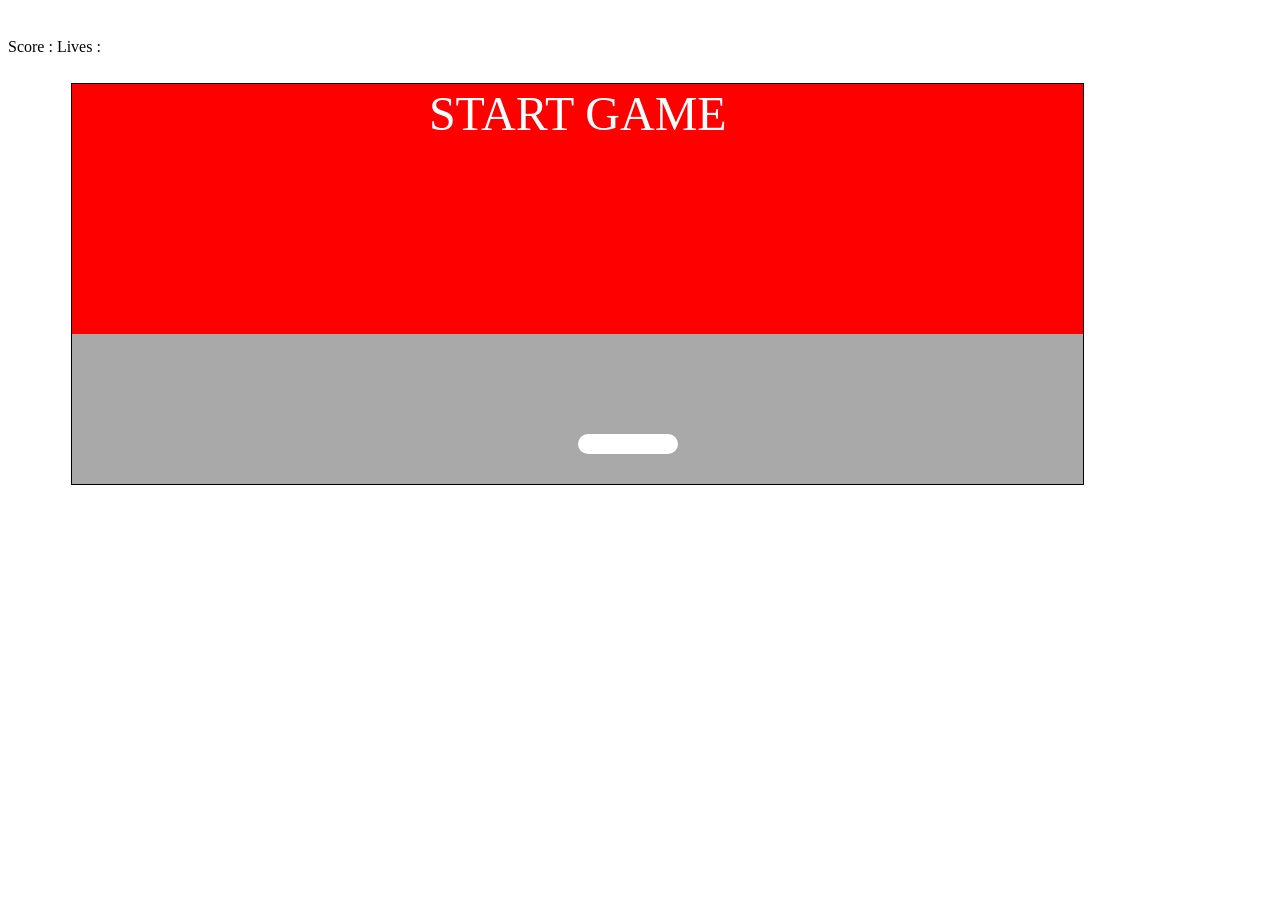
<file: brick-breaker-game-main/index.html>
<!DOCTYPE html>
<html>

<head>
    <title>JavaScript</title>
    <link href="style.css" rel="stylesheet" type="text/css"> </head>

<body>
    <div> Score : <span class="score"></span> Lives : <span class="lives"></span> </div>
    <div class="container"></div>
    <script>
        const container = document.querySelector('.container');
        let conDim = container.getBoundingClientRect();
        const gameover = document.createElement('div');
        gameover.textContent = "Start Game";
        gameover.style.position = "absolute";
        gameover.style.color = "white";
        gameover.style.lineHeight = "60px";
        gameover.style.height = "250px";
        gameover.style.textAlign = "center";
        gameover.style.fontSize = "3em";
        gameover.style.textTransform = "uppercase";
        gameover.style.backgroundColor = "red";
        gameover.style.width = "100%";
        gameover.addEventListener('click', startGame);
        container.appendChild(gameover);
        const ball = document.createElement('div');
        ball.style.position = "absolute";
        ball.style.width = "20px";
        ball.style.height = "20px";
        ball.style.backgroundColor = "white";
        ball.style.borderRadius = "25px";
        ball.style.backgroundImage = "url('ball.png')";
        ball.style.backgroundSize = "20px 20px";
        ball.style.top = "70%";
        ball.style.left = "50%";
        ball.style.display = "none";
        container.appendChild(ball);
        const paddle = document.createElement('div');
        paddle.style.position = "absolute";
        paddle.style.backgroundColor = "white";
        paddle.style.height = "20px";
        paddle.style.width = "100px";
        paddle.style.borderRadius = "25px";
        paddle.style.bottom = "30px";
        paddle.style.left = "50%";
        container.appendChild(paddle);
        document.addEventListener('keydown', function (e) {
            //console.log(e.keyCode);
            if (e.keyCode === 37) paddle.left = true;
            if (e.keyCode === 39) paddle.right = true;
            if (e.keyCode === 38 && !player.inPlay) player.inPlay = true;
        })
        document.addEventListener('keyup', function (e) {
            //console.log(e.keyCode);
            if (e.keyCode === 37) paddle.left = false;
            if (e.keyCode === 39) paddle.right = false;
        })
        const player = {
            gameover: true
        };

        function startGame() {
            if (player.gameover) {
                player.gameover = false;
                gameover.style.display = "none";
                player.score = 0;
                player.lives = 1;
                player.inPlay = false;
                ball.style.display = "block";
                ball.style.left = paddle.offsetLeft + 50 + "px";
                ball.style.top = paddle.offsetTop - 30 + "px";
                player.ballDir = [2, -5];
                player.num = 80;
                setupBricks(player.num);
                scoreUpdater();
                player.ani = window.requestAnimationFrame(update);
            }
        }

        function setupBricks(num) {
            let row = {
                x: ((conDim.width % 100) / 2)
                , y: 50
            }
            let skip = false;
            for (let x = 0; x < num; x++) {
                //console.log(row);
                if (row.x > (conDim.width - 100)) {
                    row.y += 50;
                    if (row.y > (conDim.height / 2)) {
                        skip = true;
                    }
                    row.x = ((conDim.width % 100) / 2);
                }
                row.count = x;
                if (!skip) {
                    createBrick(row);
                }
                row.x += 100;
            }
        }

        function createBrick(pos) {
            const div = document.createElement('div');
            div.setAttribute('class', 'brick');
            div.style.backgroundColor = rColor();
            div.textContent = pos.count + 1;
            div.style.left = pos.x + 'px';
            div.style.top = pos.y + 'px';
            container.appendChild(div);
        }

        function isCollide(a, b) {
            let aRect = a.getBoundingClientRect();
            let bRect = b.getBoundingClientRect();
            return !((aRect.right < bRect.left) || (aRect.left > bRect.right) || (aRect.bottom < bRect.top) || (aRect.top > bRect.bottom));
        }

        function rColor() {
            return '#' + Math.random().toString(16).substr(-6);
        }

        function scoreUpdater() {
            document.querySelector('.score').textContent = player.score;
            document.querySelector('.lives').textContent = player.lives;
        }

        function update() {
            if (!player.gameover) {
                let pCurrent = paddle.offsetLeft;
                if (paddle.left && pCurrent > 0) {
                    pCurrent -= 5;
                }
                if (paddle.right && (pCurrent < (conDim.width - paddle.offsetWidth))) {
                    pCurrent += 5;
                }
                paddle.style.left = pCurrent + 'px';
                if (!player.inPlay) {
                    waitingOnPaddle();
                }
                else {
                    moveBall();
                }
                player.ani = window.requestAnimationFrame(update);
            }
        }

        function waitingOnPaddle() {
            ball.style.top = (paddle.offsetTop - 22) + 'px';
            ball.style.left = (paddle.offsetLeft + 40) + 'px';
        }

        function fallOff() {
            player.lives--;
            if (player.lives < 0) {
                endGame();
                player.lives = 0;
            }
            scoreUpdater();
            stopper();
        }

        function endGame() {
            gameover.style.display = "block";
            gameover.innerHTML = "Game Over<br>Your score " + player.score;
            player.gameover = true;
            ball.style.display = "none";
            let tempBricks = document.querySelectorAll('.brick');
            for (let tBrick of tempBricks) {
                tBrick.parentNode.removeChild(tBrick);
            }
            window.cancelAnimationFrame(player.ani);
        }

        function stopper() {
            player.inPlay = false;
            player.ballDir[0, -5];
            waitingOnPaddle();
            window.cancelAnimationFrame(player.ani);
        }

        function moveBall() {
            let posBall = {
                x: ball.offsetLeft
                , y: ball.offsetTop
            }
            if (posBall.y > (conDim.height - 20) || posBall.y < 0) {
                if (posBall.y > (conDim.height - 20)) {
                    fallOff();
                }
                else {
                    player.ballDir[1] *= -1;
                }
            }
            if (posBall.x > (conDim.width - 20) || posBall.x < 0) {
                player.ballDir[0] *= -1;
            }
            if (isCollide(paddle, ball)) {
                let temp = ((posBall.x - paddle.offsetLeft) - (paddle.offsetWidth / 2)) / 10;
                console.log('hit');
                player.ballDir[0] = temp;
                player.ballDir[1] *= -1;
            };
            let bricks = document.querySelectorAll('.brick');
            if (bricks.length == 0 && !player.gameover) {
                stopper();
                setupBricks(player.num);
            }
            for (let tBrick of bricks) {
                if (isCollide(tBrick, ball)) {
                    player.ballDir[1] *= -1;
                    tBrick.parentNode.removeChild(tBrick);
                    player.score++;
                    scoreUpdater();
                }
            }
            posBall.y += player.ballDir[1];
            posBall.x += player.ballDir[0];
            ball.style.top = posBall.y + 'px';
            ball.style.left = posBall.x + 'px';
        }
    </script>
</body>

</html>
</file>
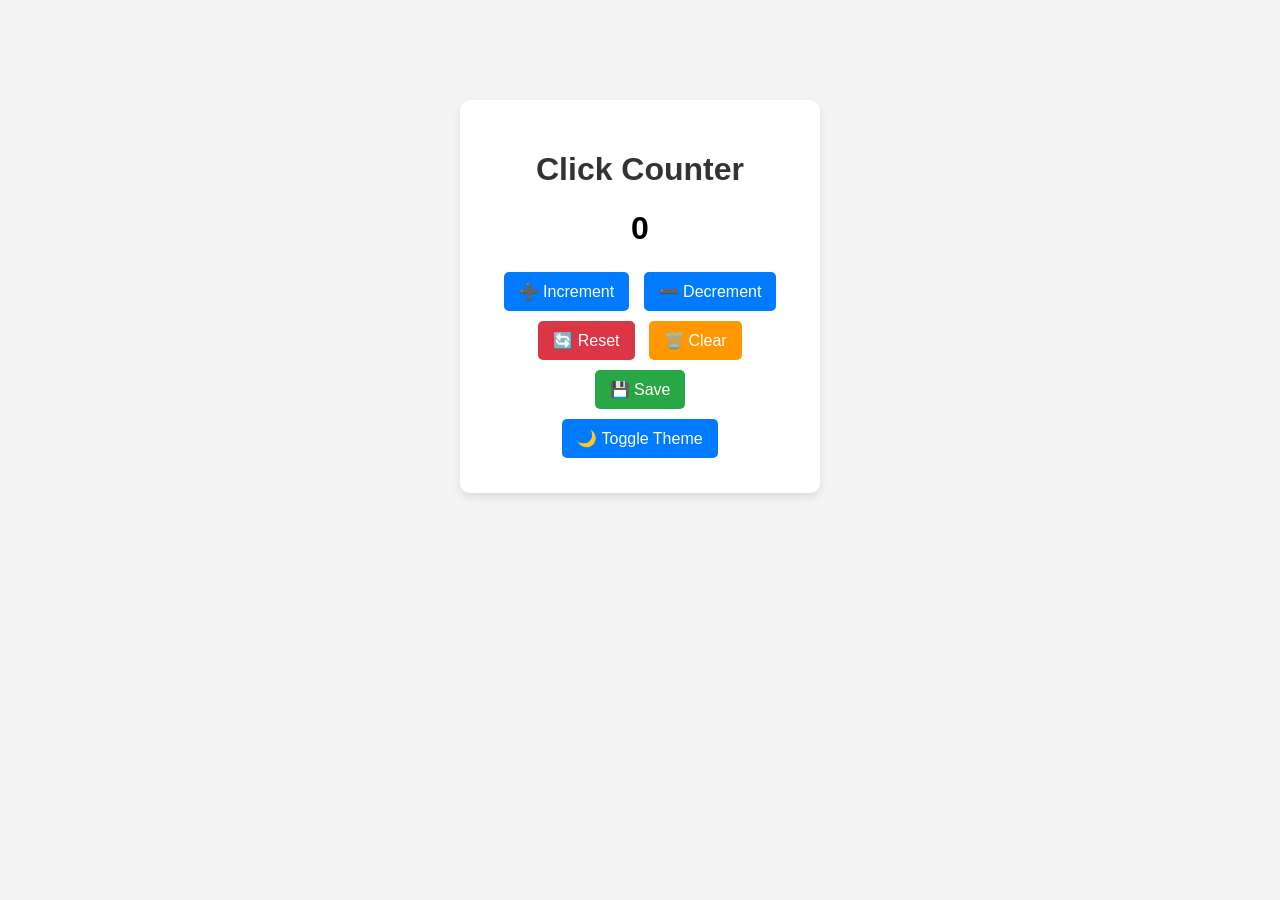
<file: Click Counter/index.html>
<!DOCTYPE html>
<html lang="en">
<head>
    <meta charset="UTF-8">
    <meta name="viewport" content="width=device-width, initial-scale=1.0">
    <title>Click Counter</title>
    <link rel="stylesheet" href="styles.css">
</head>
<body>
    <div class="container">
        <h1>Click Counter</h1>
        <p id="counter">0</p>
        <div class="buttons">
            <button id="incrementBtn">➕ Increment</button>
            <button id="decrementBtn">➖ Decrement</button>
            <button id="resetBtn">🔄 Reset</button>
            <button id="clearBtn">🗑️ Clear</button>
            <button id="saveBtn">💾 Save</button>
        </div>
        <button id="themeToggle">🌙 Toggle Theme</button>
    </div>

    <script src="script.js"></script>
</body>
</html>
</file>
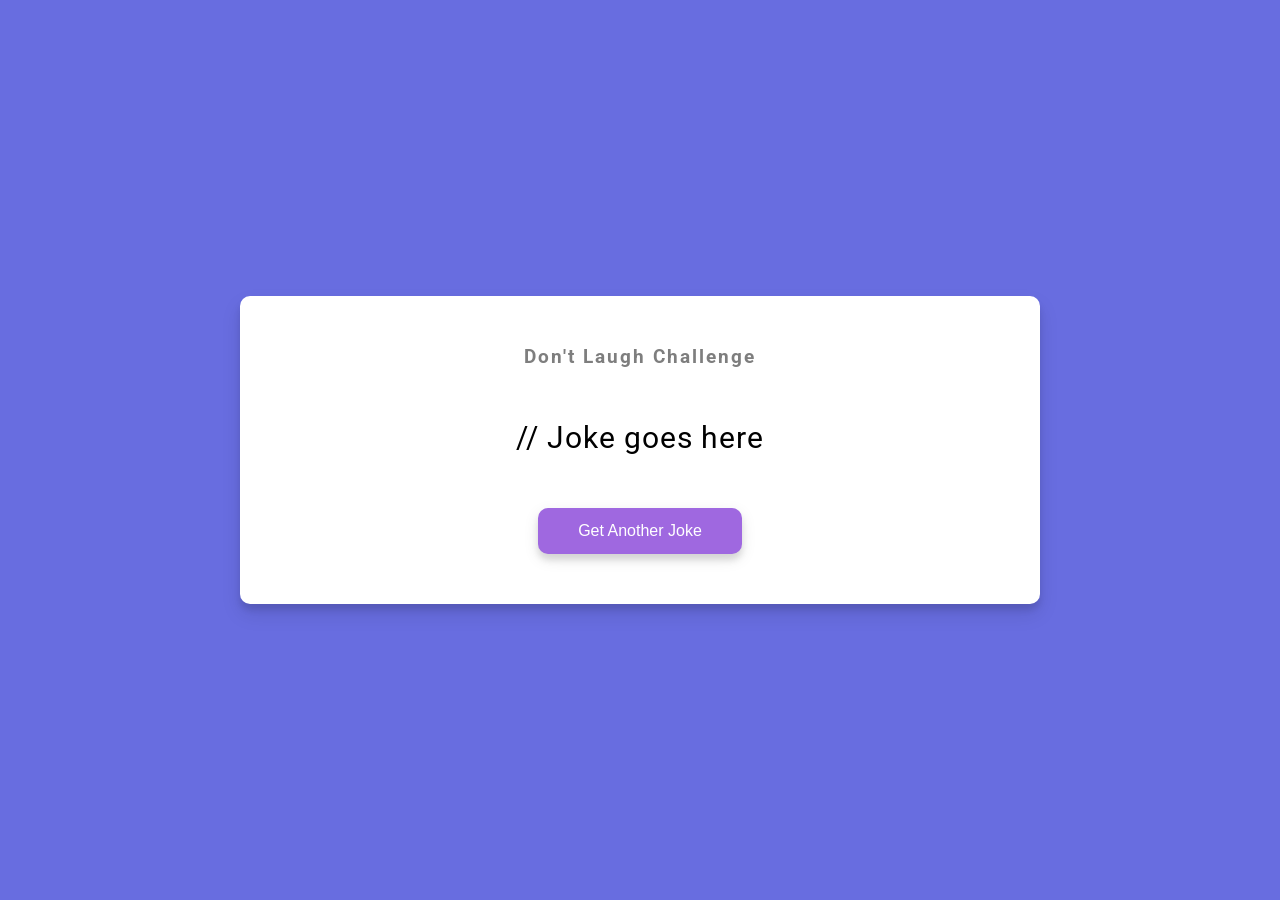
<file: Dad_Jokes/index.html>
<!DOCTYPE html>
<html lang="en">
  <head>
    <meta charset="UTF-8" />
    <meta name="viewport" content="width=device-width, initial-scale=1.0" />
    <link rel="stylesheet" href="style.css" />
    <title>Dad Jokes</title>
  </head>
  <body>
    <div class="container">
      <h3>Don't Laugh Challenge</h3>
      <div id="joke" class="joke">// Joke goes here</div>
      <button id="jokeBtn" class="btn">Get Another Joke</button>
    </div>
    <script src="script.js"></script>
  </body>
</html>
</file>
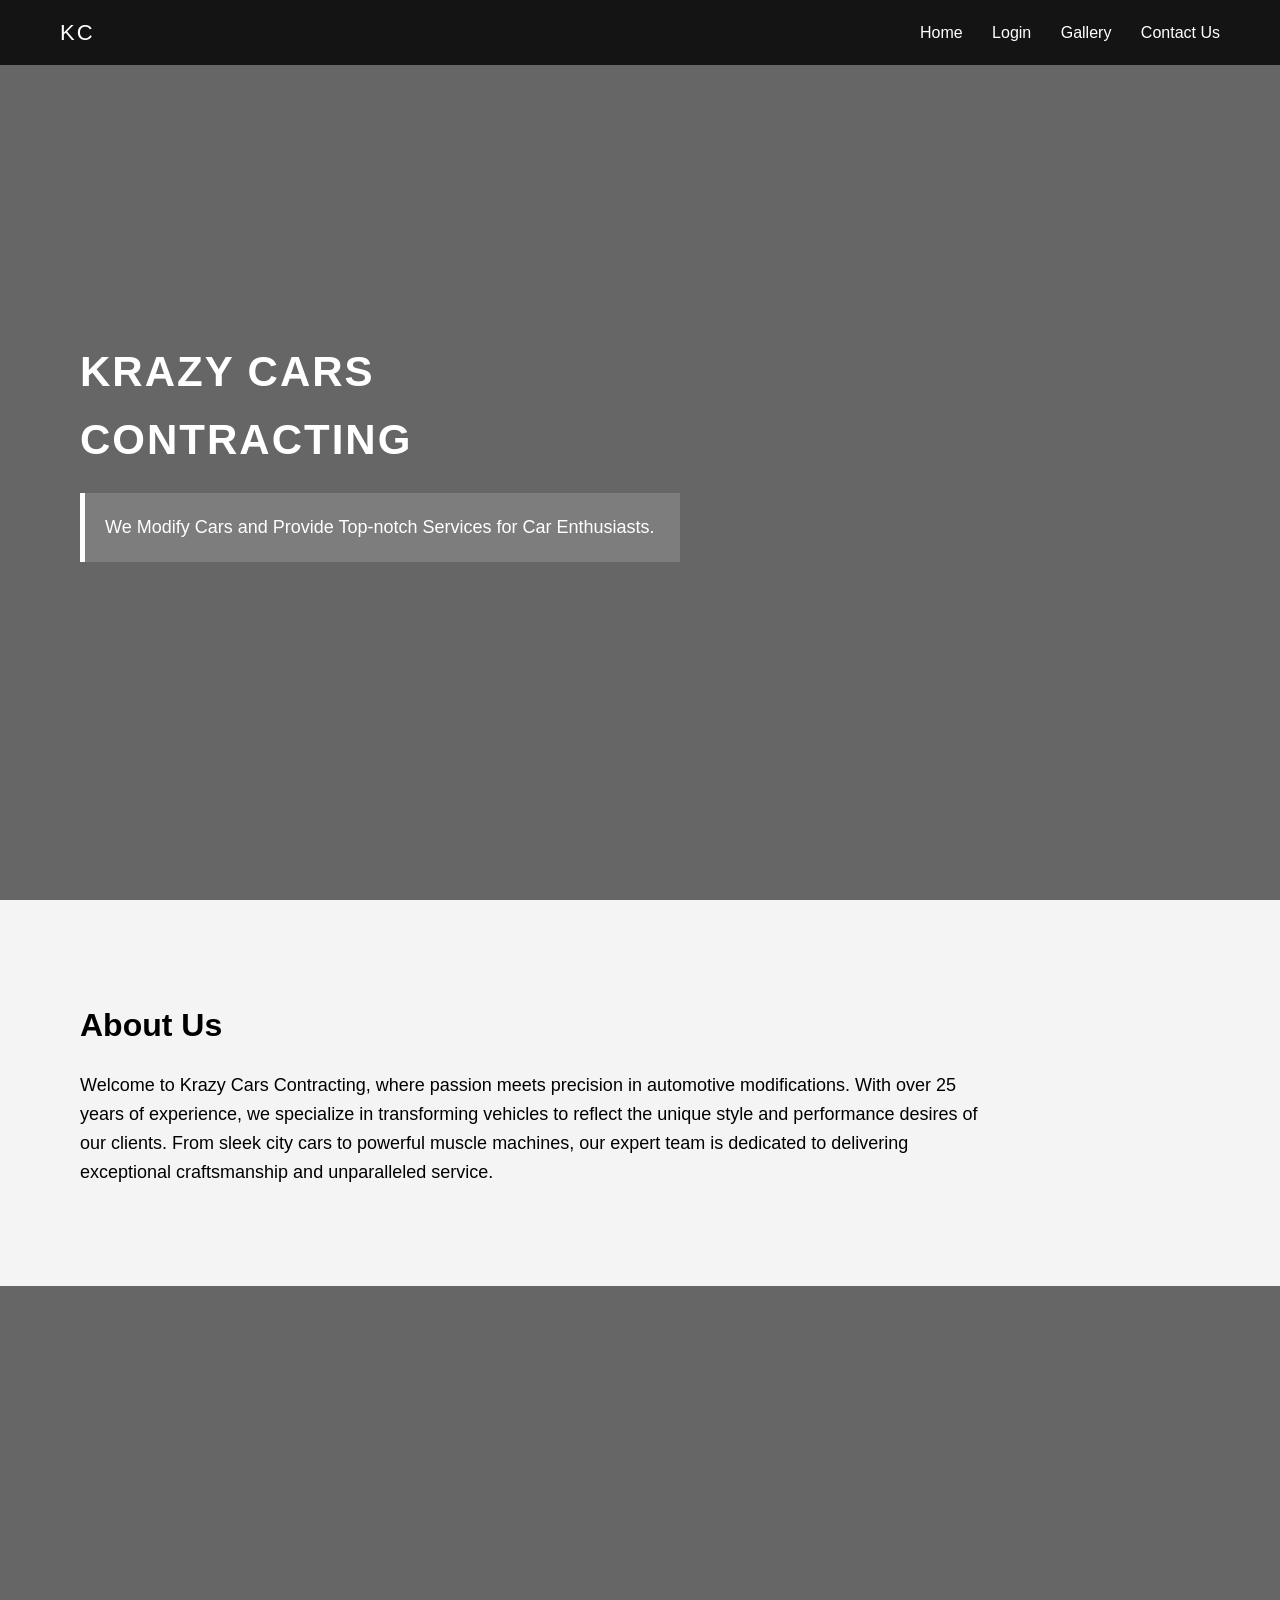
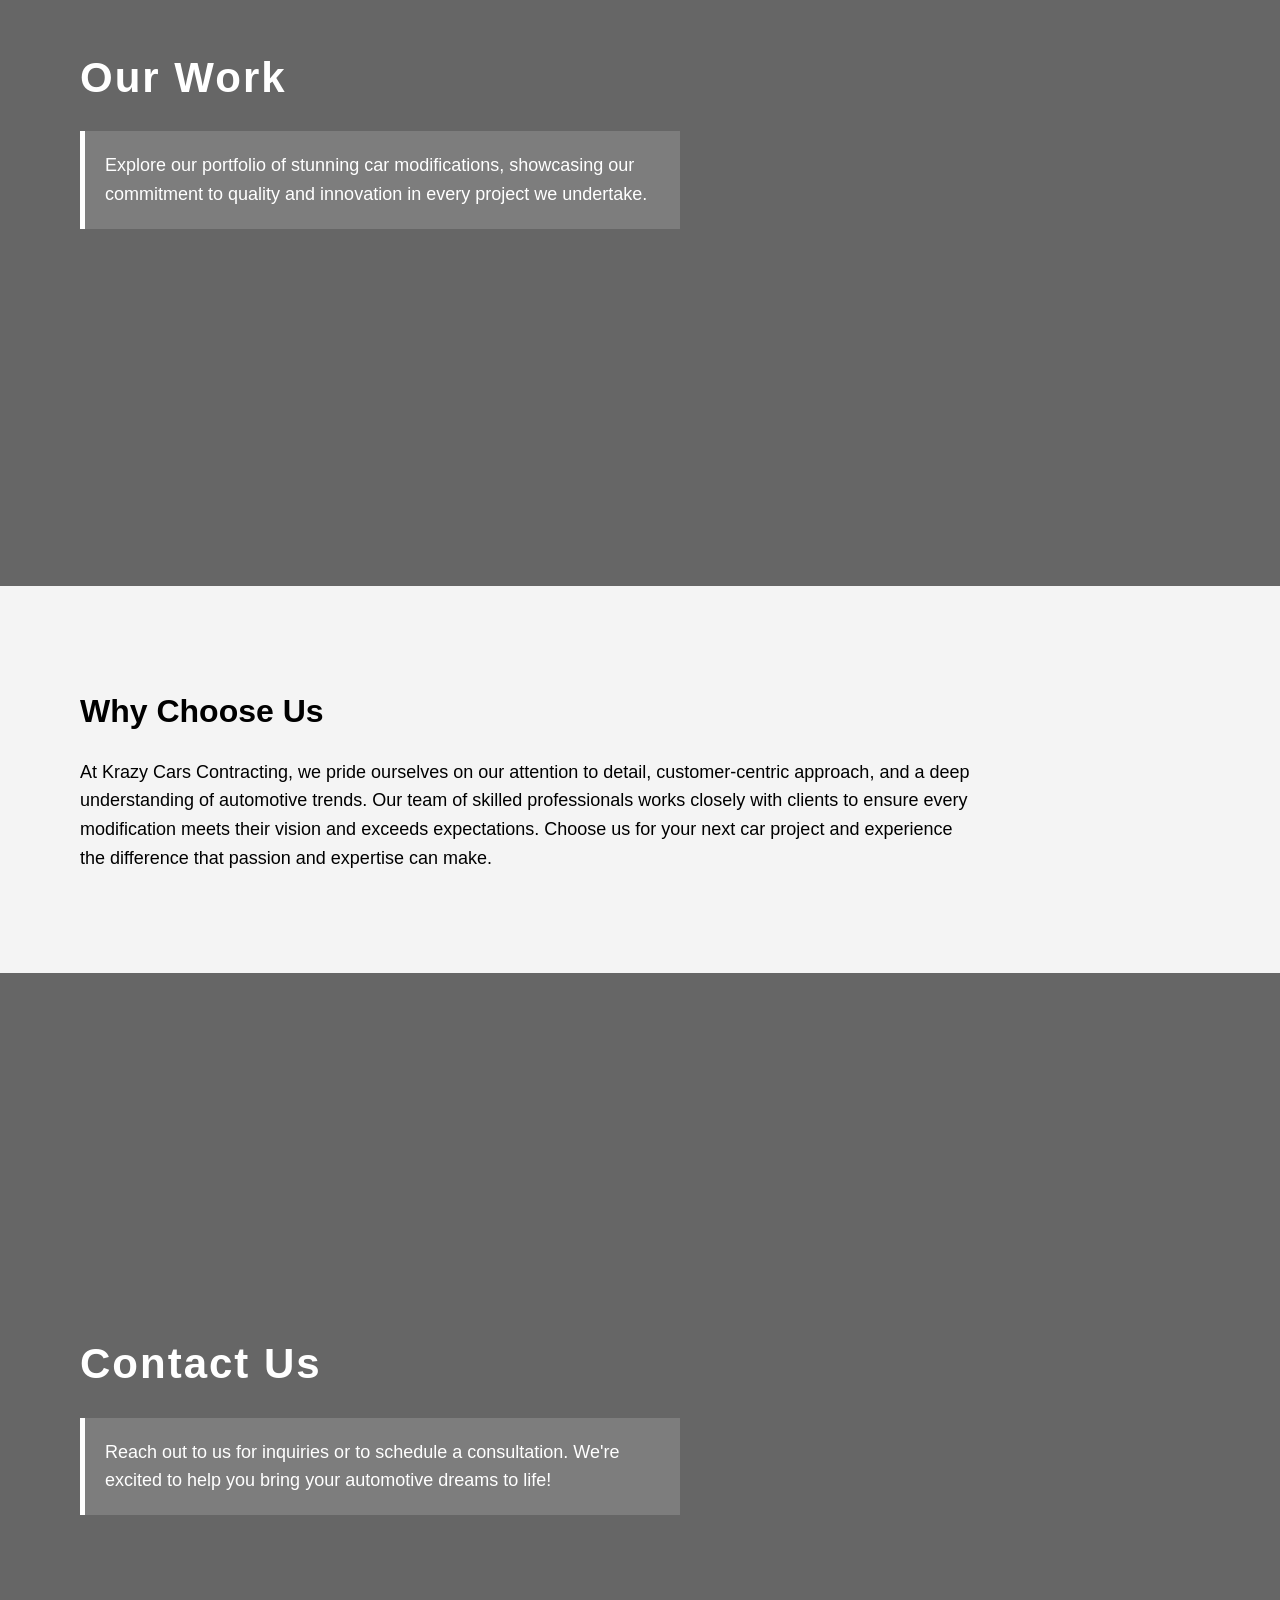
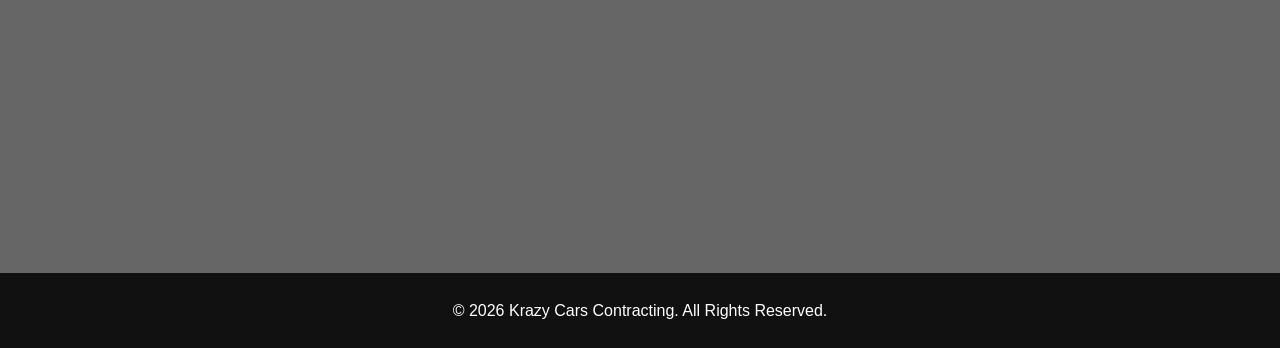
<file: krazy_cars_project.html>
<!DOCTYPE html>
<html lang="en">
<head>
    <meta charset="UTF-8">
    <meta name="viewport" content="width=device-width, initial-scale=1.0">
    <title>Ray-Romano Contracting</title>

    <style>
        /* ================= RESET ================= */
        * {
            margin: 0;
            padding: 0;
            box-sizing: border-box;
        }

        html {
            scroll-behavior: smooth;
        }

        body {
            font-family: Arial, Helvetica, sans-serif;
            line-height: 1.6;
        }

        /* ================= HEADER ================= */
        header {
            position: fixed;
            top: 0;
            width: 100%;
            background: rgba(0, 0, 0, 0.8);
            padding: 15px 60px;
            z-index: 100;
        }

        .nav {
            display: flex;
            justify-content: space-between;
            align-items: center;
        }

        .logo {
            color: white;
            font-size: 22px;
            letter-spacing: 2px;
            font-family: "Arial Black", sans-serif;
            
        }

        nav a {
            color: white;
            text-decoration: none;
            margin-left: 25px;
            font-size: 16px;
        }

        nav a:hover {
            text-decoration: none;
        }

        /* ================= BACKGROUND SECTIONS ================= */
        .bg-section {
            height: 100vh;
            background-size: cover;
            background-position: center;
            background-repeat: no-repeat;
            background-attachment: fixed;
            position: relative;
            display: flex;
            align-items: center;
            padding: 80px;
            color: white;
        }

        .bg-section::before {
            content: "";
            position: absolute;
            inset: 0;
            background: rgba(0, 0, 0, 0.6);
        }

        .bg-content {
            position: relative;
            max-width: 600px;
        }

        .bg-content h1 {
            font-size: 42px;
            margin-bottom: 20px;
            letter-spacing: 2px;
        }

        .bg-content p {
            font-size: 18px;
            background: rgba(255, 255, 255, 0.15);
            padding: 20px;
            border-left: 5px solid white;
        }

        /* Background Images */
        .bg1 {
            background-image: url("https://images.hdqwalls.com/wallpapers/porsche-gt3-rs4-4k-c7.jpg");
        }

        .bg2 {
            background-image: url("https://images.hdqwalls.com/wallpapers/2027-ford-mustang-dark-horse-sc-track-pack-23.jpg");
        }

        .bg3 {
            background-image: url("https://images.hdqwalls.com/wallpapers/nissan-gtr-legendary-performance-yr.jpg");
        }

        /* ================= CONTENT SECTIONS ================= */
        section {
            padding: 100px 80px;
            background: #f4f4f4;
        }

        section h2 {
            font-size: 32px;
            margin-bottom: 20px;
        }

        section p {
            font-size: 18px;
            max-width: 900px;
        }

        /* ================= FOOTER ================= */
        footer {
            background: #111;
            color: white;
            text-align: center;
            padding: 25px;
        }

    </style>
</head>

<body>

    <!-- HEADER -->
    <header>
        <div class="nav">
            <div class="logo">KC</div>
            <nav>
                <a href="#home">Home</a>
                <a href="#login">Login</a>
                <a href="#gallery">Gallery</a>
                <a href="#contact">Contact Us</a>
            </nav>
        </div>
    </header>

    <!-- BACKGROUND SECTION 1 -->
    <div class="bg-section bg1" id="home">
        <div class="bg-content">
            <h1>KRAZY CARS CONTRACTING</h1>
            <p>
                We Modify Cars and Provide Top-notch Services for Car Enthusiasts.
            </p>
        </div>
    </div>

    <!-- CONTENT SECTION -->
    <section>
        <h2>About Us</h2>
        <p>
            Welcome to Krazy Cars Contracting, where passion meets precision in
            automotive modifications. With over 25 years of experience, we specialize
            in transforming vehicles to reflect the unique style and performance
            desires of our clients. From sleek city cars to powerful muscle machines, our expert team is dedicated to delivering exceptional craftsmanship and unparalleled service.
        </p>
    </section>

    <!-- BACKGROUND SECTION 2 -->
    <div class="bg-section bg2" id="gallery">
        <div class="bg-content">
            <h1>Our Work</h1>
            <p>
                Explore our portfolio of stunning car modifications, showcasing our
                commitment to quality and innovation in every project we undertake.
            </p>
        </div>
    </div>

    <!-- CONTENT SECTION -->
    <section>
        <h2>Why Choose Us</h2>
        <p>
            At Krazy Cars Contracting, we pride ourselves on our attention to detail,
            customer-centric approach, and a deep understanding of automotive trends.
            Our team of skilled professionals works closely with clients to ensure
            every modification meets their vision and exceeds expectations. Choose us
            for your next car project and experience the difference that passion and
            expertise can make.
        </p>
    </section>

    <!-- BACKGROUND SECTION 3 -->
    <div class="bg-section bg3" id="contact">
        <div class="bg-content">
            <h1>Contact Us</h1>
            <p>
                Reach out to us for inquiries or to schedule a consultation. We're excited to
                help you bring your automotive dreams to life!
            </p>
        </div>
    </div>

    <!-- FOOTER -->
    <footer>
        <p>© 2026 Krazy Cars Contracting. All Rights Reserved.</p>
    </footer>

</body>
</html>
</file>
<file: brick-breaker-game-main/style.css>
.container {
    height: 400px;
    width: 80%;
    margin-left: 5%;
    overflow: hidden;
    border: 1px solid black;
    margin-top: 20px;
    position: relative;
    background-color: darkgrey;
}

.score,
.lives {
    font-size: 3em;
}

.brick {
    position: absolute;
    top: 0;
    left: 0;
    width: 91px;
    height: 40px;
    padding: 1px;
    color: white;
    border: 1px solid white;
    font-size: 1.8em;
    text-align: center;
    line-height: 40px;
}
</file>
<file: Click Counter/styles.css>
/* Default Light Theme */
body {
    font-family: Arial, sans-serif;
    text-align: center;
    background-color: #f4f4f4;
    margin: 0;
    padding: 0;
    transition: background 0.3s ease;
}

.container {
    margin-top: 100px;
    background: white;
    padding: 30px;
    border-radius: 10px;
    box-shadow: 0 4px 10px rgba(0, 0, 0, 0.1);
    width: 300px;
    margin-left: auto;
    margin-right: auto;
    transition: background 0.3s ease, color 0.3s ease;
}

h1 {
    color: #333;
}

p {
    font-size: 2rem;
    font-weight: bold;
    margin: 20px 0;
}

button {
    background-color: #007bff;
    color: white;
    border: none;
    padding: 10px 15px;
    font-size: 1rem;
    cursor: pointer;
    margin: 5px;
    border-radius: 5px;
    transition: background 0.3s;
}

button:hover {
    background-color: #0056b3;
}

#resetBtn {
    background-color: #dc3545;
}

#resetBtn:hover {
    background-color: #a71d2a;
}

#clearBtn {
    background-color: #ff9800;
}

#clearBtn:hover {
    background-color: #e67e22;
}

#saveBtn {
    background-color: #28a745;
}

#saveBtn:hover {
    background-color: #1e7e34;
}

/* Dark Theme */
.dark-mode {
    background-color: black;
}

.dark-mode .container {
    background-color: #333;
    color: white;
}

.dark-mode h1 {
    color: white;
}

.dark-mode button {
    background-color: #777;
    color: white;
}

.dark-mode button:hover {
    background-color: #555;
}
</file>
<file: Dad_Jokes/style.css>
@import url('https://fonts.googleapis.com/css2?family=Roboto:wght@400;700&display=swap');

* {
  box-sizing: border-box;
}

body {
  background-color: #686de0;
  font-family: 'Roboto', sans-serif;
  display: flex;
  flex-direction: column;
  align-items: center;
  justify-content: center;
  height: 100vh;
  overflow: hidden;
  margin: 0;
  padding: 20px;
}

.container {
  background-color: #fff;
  border-radius: 10px;
  box-shadow: 0 10px 20px rgba(0, 0, 0, 0.1), 0 6px 6px rgba(0, 0, 0, 0.1);
  padding: 50px 20px;
  text-align: center;
  max-width: 100%;
  width: 800px;
}

h3 {
  margin: 0;
  opacity: 0.5;
  letter-spacing: 2px;
}

.joke {
  font-size: 30px;
  letter-spacing: 1px;
  line-height: 40px;
  margin: 50px auto;
  max-width: 600px;
}

.btn {
  background-color: #9f68e0;
  color: #fff;
  border: 0;
  border-radius: 10px;
  box-shadow: 0 5px 15px rgba(0, 0, 0, 0.1), 0 6px 6px rgba(0, 0, 0, 0.1);
  padding: 14px 40px;
  font-size: 16px;
  cursor: pointer;
}

.btn:active {
  transform: scale(0.98);
}

.btn:focus {
  outline: 0;
}
</file>
